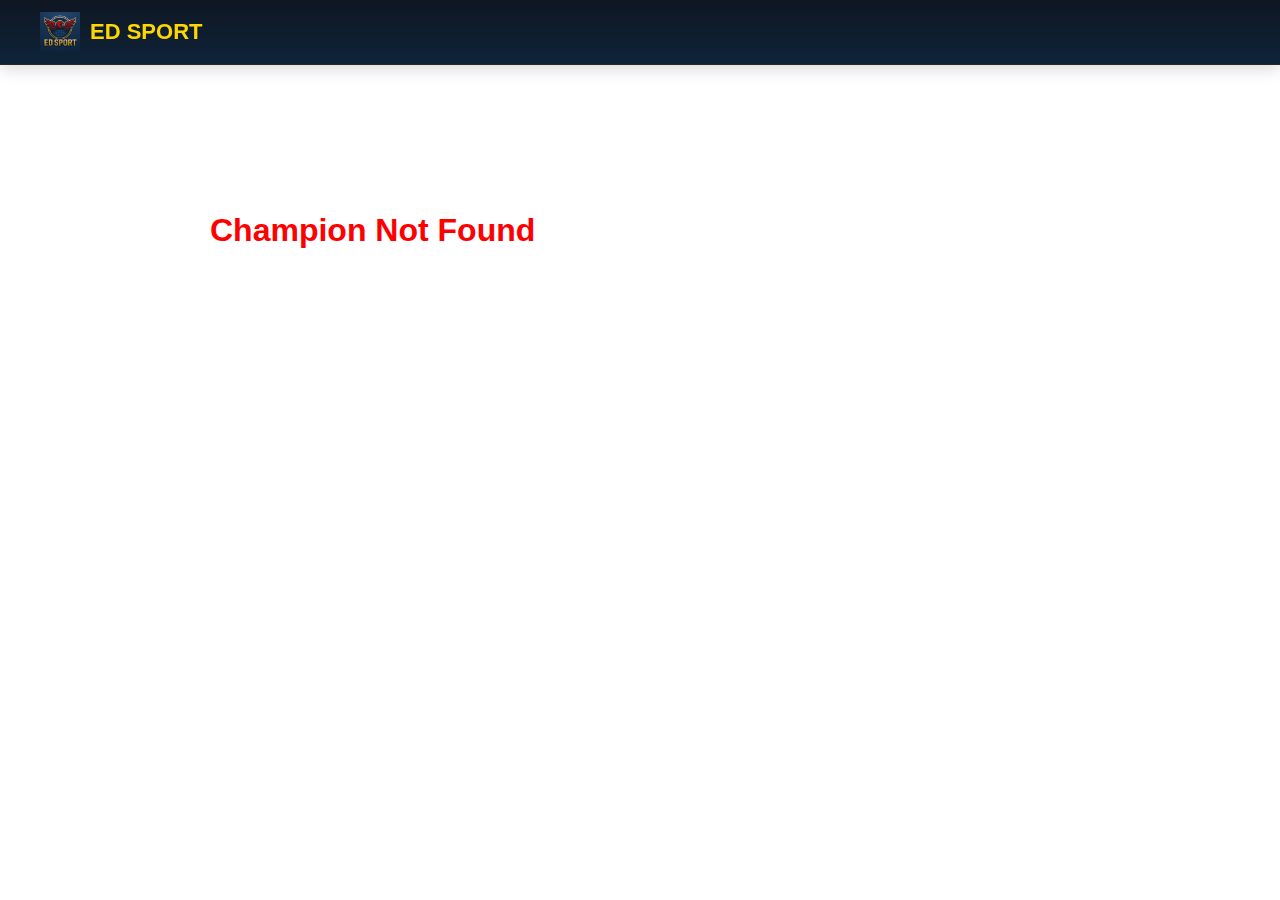
<file: champion.html>
<!DOCTYPE html>
<html lang="en">
  <head>
    <meta charset="UTF-8" />
    <meta name="viewport" content="width=device-width, initial-scale=1.0" />
    <title>Champion Profile</title>
    <link rel="stylesheet" href="style.css" />
    <style>
      .profile-container {
        max-width: 900px;
        margin: 120px auto;
        padding: 20px;
        color: white;
      }

      .profile-header {
        text-align: center;
      }

      .profile-header img {
        width: 180px;
        height: 180px;
        border-radius: 50%;
        border: 4px solid gold;
        object-fit: cover;
      }

      .profile-name {
        color: rgb(238, 202, 0);
        font-size: 32px;
        margin-top: 15px;
      }

      .profile-section {
        margin-top: 40px;
        background: #0c1d33;
        padding: 20px;
        border-left: 4px solid gold;
        border-radius: 10px;
      }

      .profile-section h2 {
        color: gold;
      }
    </style>
  </head>
  <body>
    <header class="navbar">
      <div class="nav-left">
        <a href="index.html" class="nav-logo">
          <img src="assets/logo.png" />
          <span>ED SPORT</span>
        </a>
      </div>
    </header>

    <div class="profile-container" id="profile"></div>

    <script src="champions.js"></script>
    <script>
      const params = new URLSearchParams(window.location.search);
      const id = params.get("id");

      const champ = champions[id];

      const profileDiv = document.getElementById("profile");

      if (!champ) {
        profileDiv.innerHTML = "<h1 style='color:red;'>Champion Not Found</h1>";
      } else {
        profileDiv.innerHTML = `
            <div class="profile-header">
                <img src="assets/P-imges/${champ.image}">
                <h1 class="profile-name">${champ.name}</h1>
                <p>${champ.category}</p>
            </div>

            <div class="profile-section">
                <h2>🏆 Record</h2>
                <p>${champ.record}</p>
            </div>

            <div class="profile-section">
                <h2>📌 Informations</h2>
                <p><b>Age:</b> ${champ.age}</p>
                <p><b>Country:</b> ${champ.country}</p>
                <p><b>Description:</b> ${champ.description}</p>
            </div>
        `;
      }
    </script>
  </body>
</html>
</file>
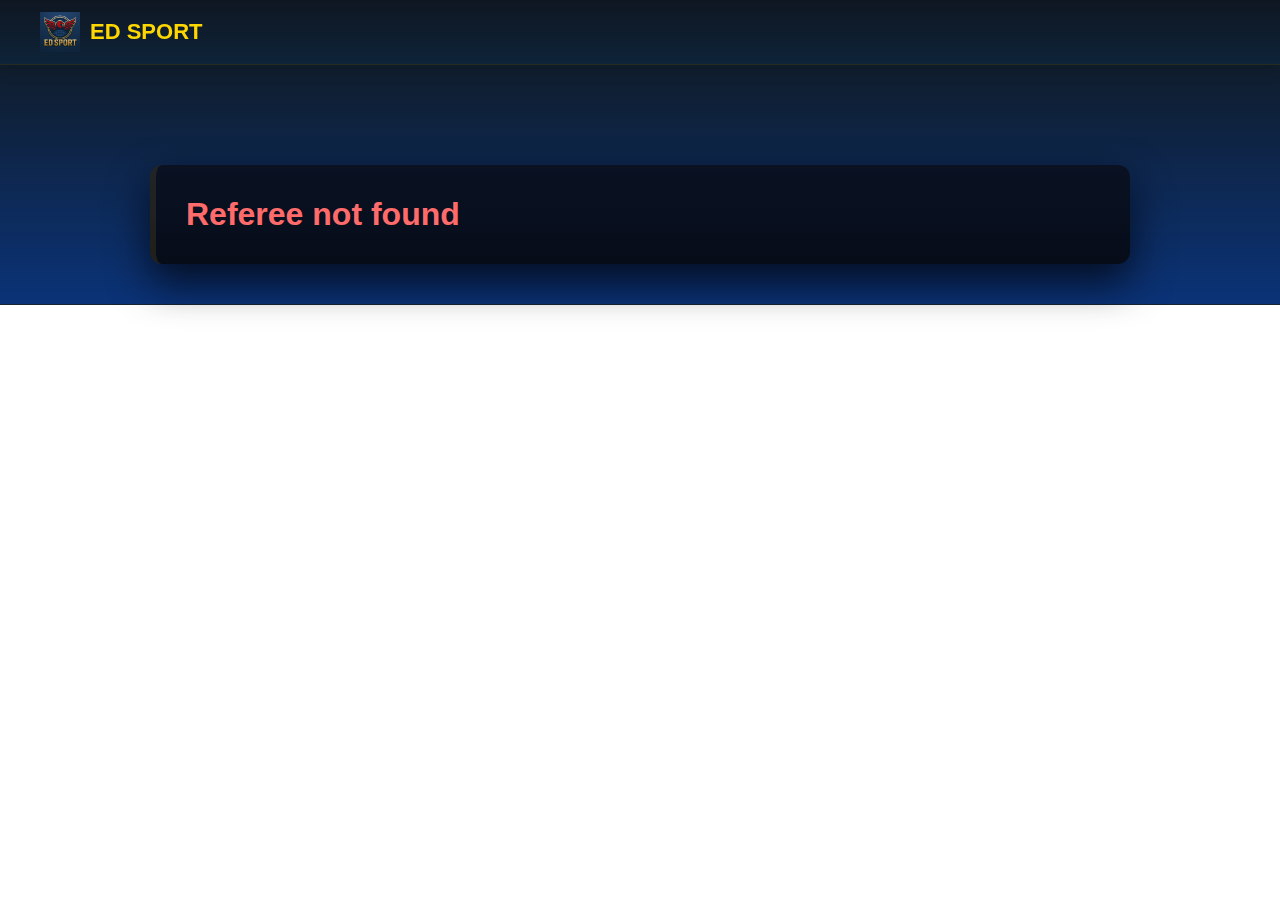
<file: referee.html>
<!DOCTYPE html>
<html lang="en">
  <head>
    <meta charset="utf-8" />
    <meta name="viewport" content="width=device-width,initial-scale=1" />
    <title>Referee Profile — ED SPORT</title>

    <link rel="stylesheet" href="style.css" />

    <style>
      /* Profile top card (ID-like) */
      .profile-hero {
        background: linear-gradient(
          180deg,
          rgba(6, 20, 36, 0.96),
          rgba(6, 47, 117, 0.98)
        );
        padding: 100px 18px 40px;
        color: #fff;
        border-bottom: 1px solid rgba(255, 255, 255, 0.03);
      }

      .id-card {
        max-width: 980px;
        margin: 0 auto;
        display: grid;
        grid-template-columns: 1fr 360px;
        gap: 18px;
        align-items: center;
        background: linear-gradient(
          180deg,
          rgba(10, 18, 34, 0.98),
          rgba(6, 12, 24, 1)
        );
        padding: 18px;
        border-radius: 12px;
        border-left: 6px solid rgba(212, 175, 55, 0.12);
        box-shadow: 0 18px 40px rgba(2, 6, 18, 0.8);
      }

      .id-left {
        padding: 6px 12px;
        color: rgba(255, 255, 255, 0.95);
      }
      .id-right {
        padding: 14px;
        text-align: center;
      }

      .id-right img {
        width: 220px;
        height: 220px;
        object-fit: cover;
        border-radius: 8px;
        border: 4px solid rgba(255, 255, 255, 0.06);
      }

      .id-title {
        color: var(--primary-gold);
        font-weight: 900;
        font-size: 1.6rem;
        margin-bottom: 6px;
      }
      .id-row {
        display: flex;
        gap: 12px;
        flex-wrap: wrap;
        align-items: center;
        margin-top: 6px;
        color: rgba(255, 255, 255, 0.9);
      }

      .profile-sections {
        max-width: 980px;
        margin: 24px auto 80px;
        padding: 0 18px;
        display: grid;
        gap: 18px;
      }

      .profile-block {
        background: linear-gradient(
          180deg,
          rgba(7, 16, 30, 0.88),
          rgba(2, 8, 16, 0.95)
        );
        border-left: 6px solid rgba(212, 175, 55, 0.08);
        padding: 16px;
        border-radius: 10px;
        color: rgba(255, 255, 255, 0.92);
      }

      .profile-block h2 {
        color: var(--primary-gold);
        margin-bottom: 10px;
      }

      @media (max-width: 980px) {
        .id-card {
          grid-template-columns: 1fr;
          text-align: left;
          padding: 12px;
        }
        .id-right {
          text-align: left;
        }
        .id-right img {
          width: 180px;
          height: 180px;
        }
      }
    </style>
  </head>
  <body>
    <!-- NAVBAR -->
    <header class="navbar">
      <div class="nav-left">
        <a href="index.html" class="nav-logo">
          <img src="assets/logo.png" />
          <span>ED SPORT</span>
        </a>
      </div>
    </header>

    <div id="mobileMenu" class="mobile-menu" style="display: none">
      <a href="index.html">Home</a>
      <a href="champions.html">Champions</a>
      <a href="referees.html">Referees</a>
      <div class="close" onclick="closeMenu()">✖</div>
    </div>

    <!-- PROFILE HERO -->
    <section class="profile-hero">
      <div class="id-card" id="idCard">
        <!-- left & right content injected by JS -->
        <div class="id-left" id="idLeft"></div>
        <div class="id-right" id="idRight"></div>
      </div>
    </section>

    <!-- profile details -->
    <main class="profile-sections" id="profileSections">
      <!-- injected -->
    </main>

    <script src="referees.js"></script>
    <script>
      // Load specific referee by ?id=
      const params = new URLSearchParams(window.location.search);
      const id = params.get("id");
      const profileWrap = document.getElementById("idLeft");
      const rightWrap = document.getElementById("idRight");
      const sectionsWrap = document.getElementById("profileSections");

      if (!id || !referees[id]) {
        profileWrap.innerHTML =
          '<h1 style="color:#ff6b6b;">Referee not found</h1>';
      } else {
        const r = referees[id];

        rightWrap.innerHTML = `
        <img src="assets/R-imges/${r.image}" alt="${r.name}">
        <div style="margin-top:12px; color:rgba(255,255,255,0.9); font-weight:700;">${r.country}</div>
      `;

        profileWrap.innerHTML = `
        <div class="id-title">${r.name}</div>
        <div class="id-row">
          <div><strong>License:</strong> ${r.license}</div>
          <div><strong>Class:</strong> ${r.level || "C"}</div>
          <div><strong>Experience:</strong> ${r.experience} yrs</div>
        </div>

        <div class="id-row" style="margin-top:8px;">
          <div><strong>Events:</strong> ${r.events}</div>
          <div><strong>ID#</strong> ${r.idnum || "—"}</div>
        </div>
      `;

        sectionsWrap.innerHTML = `
        <div class="profile-block">
          <h2>Biography</h2>
          <p>${r.description}</p>
        </div>

        <div class="profile-block">
          <h2>Professional Info</h2>
          <p><strong>Full name:</strong> ${r.name}</p>
          <p><strong>Age:</strong> ${r.age} • <strong>Country:</strong> ${r.country}</p>
          <p><strong>License number:</strong> ${r.license}</p>
          <p><strong>Events officiated:</strong> ${r.events}</p>
        </div>

        <div class="profile-block">
          <h2>Official Verification</h2>
          <p>Certified by ED SPORT — International Federation</p>
          <p>Signature and official seal on file.</p>
        </div>
      `;
      }
    </script>
  </body>
</html>
</file>
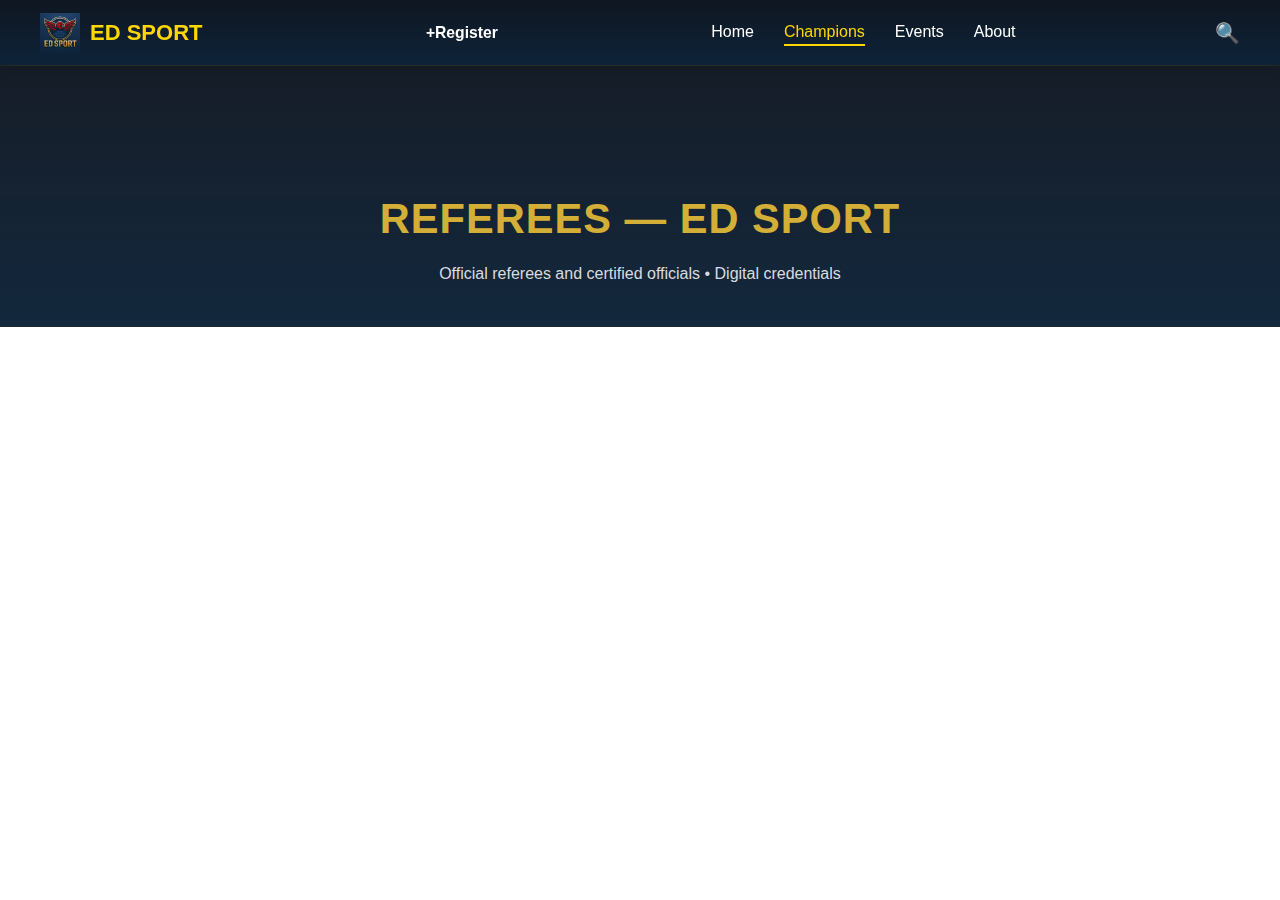
<file: referees.html>
<!DOCTYPE html>
<html lang="en">
  <head>
    <meta charset="utf-8" />
    <meta name="viewport" content="width=device-width,initial-scale=1" />
    <title>ED SPORT — Referees</title>

    <!-- Main site CSS -->
    <link rel="stylesheet" href="style.css" />

    <!-- Small page-specific styles for referee cards (presidential dark theme) -->
    <style>
      /* Page header / hero */
      .ref-hero {
        background: linear-gradient(
          180deg,
          rgba(2, 10, 22, 0.92),
          rgba(6, 28, 50, 0.95)
        );
        padding: 120px 20px 40px;
        text-align: center;
        color: #fff;
        border-bottom: 1px solid rgba(255, 255, 255, 0.03);
      }
      .ref-hero h1 {
        font-size: 2.6rem;
        margin-bottom: 8px;
        color: var(--primary-gold);
        letter-spacing: 1px;
      }
      .ref-hero p {
        color: rgba(255, 255, 255, 0.85);
        margin-top: 6px;
      }

      /* container */
      .referees-container {
        max-width: 1100px;
        margin: 36px auto;
        padding: 0 18px 80px;
        display: grid;
        grid-template-columns: repeat(auto-fit, minmax(320px, 1fr));
        gap: 22px;
        align-items: start;
      }

      /* ID-card style */
      .ref-card {
        background: linear-gradient(
          180deg,
          rgba(8, 18, 34, 0.95),
          rgba(6, 14, 26, 0.98)
        );
        border-radius: 12px;
        padding: 18px;
        color: #fff;
        display: flex;
        gap: 16px;
        align-items: center;
        border-left: 6px solid rgba(212, 175, 55, 0.18);
        box-shadow: 0 10px 30px rgba(2, 8, 20, 0.6);
        transition: transform 0.22s ease, box-shadow 0.22s ease;
        cursor: pointer;
        min-height: 120px;
      }

      .ref-card:hover {
        transform: translateY(-6px);
        box-shadow: 0 20px 50px rgba(11, 28, 50, 0.75);
        border-left-color: var(--primary-gold);
      }

      .ref-photo {
        width: 124px;
        height: 124px;
        border-radius: 8px;
        overflow: hidden;
        flex: 0 0 124px;
        border: 3px solid rgba(255, 255, 255, 0.06);
        background: linear-gradient(
          180deg,
          rgba(255, 255, 255, 0.03),
          rgba(0, 0, 0, 0.1)
        );
        display: flex;
        align-items: center;
        justify-content: center;
      }

      .ref-photo img {
        width: 100%;
        height: 100%;
        object-fit: cover;
        display: block;
      }

      .ref-info {
        flex: 1;
        display: flex;
        flex-direction: column;
        gap: 6px;
      }

      .ref-name {
        font-size: 1.18rem;
        font-weight: 800;
        color: var(--primary-gold);
        letter-spacing: 0.6px;
      }

      .ref-meta {
        display: flex;
        gap: 16px;
        flex-wrap: wrap;
        color: rgba(255, 255, 255, 0.88);
        font-weight: 600;
        font-size: 0.95rem;
      }

      .ref-desc {
        color: rgba(255, 255, 255, 0.75);
        margin-top: 8px;
        font-size: 0.95rem;
        line-height: 1.45;
      }

      /* small badge on top right */
      .ref-badge {
        background: rgba(255, 255, 255, 0.03);
        color: rgba(212, 175, 55, 0.98);
        padding: 6px 10px;
        border-radius: 8px;
        font-weight: 800;
        font-size: 0.85rem;
        align-self: start;
        margin-left: auto;
        border: 1px solid rgba(212, 175, 55, 0.08);
      }

      /* search box area (appears below navbar) */
      #search-box {
        display: none;
        max-width: 1100px;
        margin: 12px auto;
        padding: 10px 18px;
        background: transparent;
      }
      #search-box input {
        width: 100%;
        padding: 12px 14px;
        font-size: 15px;
        border-radius: 10px;
        border: 2px solid rgba(212, 175, 55, 0.12);
        background: linear-gradient(
          180deg,
          rgba(255, 255, 255, 0.02),
          rgba(0, 0, 0, 0.12)
        );
        color: #fff;
      }

      /* responsive */
      @media (max-width: 900px) {
        .referees-container {
          grid-template-columns: 1fr;
          margin-top: 18px;
          padding-top: 6px;
        }
        .ref-card {
          padding: 14px;
          gap: 12px;
          min-height: 140px;
        }
        .ref-photo {
          width: 110px;
          height: 110px;
          flex: 0 0 110px;
        }
      }
    </style>
  </head>
  <body>
    <!-- NAVBAR (same visual system as site) -->
    <header class="navbar">
      <div class="nav-left">
        <a href="index.html" class="nav-logo">
          <img src="assets/logo.png" />
          <span>ED SPORT</span>
        </a>
      </div>
      <div>
        <a
          href="https://docs.google.com/forms/d/e/1FAIpQLSe7PLqsnA4XoC5FqGplRBDyC_rq44TjDTsX52bWJMrX7ULT3Q/viewform?usp=dialog"
          class="nav-link"
          ><i class="fas fa-user-tie"></i> +Register</a
        >
      </div>

      <div class="nav-center">
        <a href="index.html" class="nav-item">Home</a>
        <a href="champions.html" class="nav-item active">Champions</a>
        <a href="#" class="nav-item">Events</a>
        <a href="#" class="nav-item">About</a>
      </div>

      <div class="nav-right">
        <div class="menu-icon" onclick="openMenu()">☰</div>
        <div class="search-icon" onclick="toggleSearch()">🔍</div>
      </div>
    </header>

    <!-- Mobile full-screen menu (hidden on desktop) -->
    <div id="mobileMenu" class="mobile-menu" style="display: none">
      <a href="index.html">Home</a>
      <a href="champions.html">Champions</a>
      <a href="referees.html">Referees</a>
      <a href="#">Events</a>
      <a href="#">About</a>
      <div class="close" onclick="closeMenu()">✖</div>
    </div>

    <!-- Search -->
    <div id="search-box">
      <input
        style="color: black"
        id="searchInput"
        type="text"
        placeholder="Search referees by name, country or license..."
        onkeyup="searchReferees()"
      />
    </div>

    <!-- Hero -->
    <section class="ref-hero">
      <h1>REFEREES — ED SPORT</h1>
      <p>Official referees and certified officials • Digital credentials</p>
    </section>

    <!-- List -->
    <main class="referees-container" id="refereesList">
      <!-- cards generated by referees.js -->
    </main>

    <script src="referees.js"></script>
    <script>
      // Render list on load (referees.js will export "renderRefereeList" too)
      if (typeof renderRefereeList === "function") renderRefereeList();
    </script>
  </body>
</html>
</file>
<file: style.css>
/* ==========================================
   ED SPORT - AFRICAN CHAMPIONSHIP 2025
   FULL THEME (Option C: Full Poster Theme)
   - Poster background hero
   - Dark cinematic overlay + gold accents
   - Responsive, accessible, optimized for GitHub Pages
   ========================================== */

/* CSS Variables */
:root {
    --primary-navy: #0b2b47; /* slightly darker to match poster */
    --primary-red: #c41e3a;
    --primary-gold: #d4af37;
    --dark-navy: #071827;
    --light-gold: #f0d57c;
    --white: #ffffff;
    --off-white: #f8f9fa;
    --gray: #6c757d;
    --dark: #212529;

    --shadow-sm: 0 2px 8px rgba(0, 0, 0, 0.1);
    --shadow-md: 0 4px 16px rgba(0, 0, 0, 0.15);
    --shadow-lg: 0 8px 32px rgba(0, 0, 0, 0.25);

    --transition: all 0.28s cubic-bezier(.2,.9,.3,1);
}

/* Reset & Base Styles */
* {
    margin: 0;
    padding: 0;
    box-sizing: border-box;
}

html {
    scroll-behavior: smooth;
    font-size: 16px;
}

body {
    font-family: 'Montserrat', -apple-system, BlinkMacSystemFont, 'Segoe UI', sans-serif;
    line-height: 1.6;
    color: var(--dark);
    background-color: var(--white);
    overflow-x: hidden;
    -webkit-font-smoothing: antialiased;
    -moz-osx-font-smoothing: grayscale;
}

img {
    max-width: 100%;
    height: auto;
    display: block;
}

a {
    text-decoration: none;
    color: inherit;
}

ul {
    list-style: none;
}

/* ==========================================
   NAVIGATION
   ========================================== */

.navbar {
    position: fixed;
    top: 0;
    left: 0;
    width: 100%;
    background: rgba(10,18,30,0.55);
    backdrop-filter: blur(6px);
    z-index: 1000;
    box-shadow: var(--shadow-md);
    transition: var(--transition);
    padding: 14px 0;
}

.navbar.scrolled {
    background: linear-gradient(90deg, rgba(11,43,71,0.98), rgba(7,24,39,0.98));
    padding: 8px 0;
}

.nav-container {
    max-width: 1400px;
    margin: 0 auto;
    padding: 6px 24px;
    display: flex;
    align-items: center;
    justify-content: space-between;
    gap: 20px;
}

.nav-logo img {
    height: 60px;
    width: auto;
    transition: var(--transition);
    display: block;
}

.navbar.scrolled .nav-logo img {
    height: 52px;
}

.menu-toggle {
    display: none;
    flex-direction: column;
    gap: 5px;
    background: none;
    border: none;
    cursor: pointer;
    padding: 8px;
    z-index: 1001;
}

.menu-toggle span {
    width: 28px;
    height: 3px;
    background: var(--primary-gold);
    border-radius: 3px;
    transition: var(--transition);
}

.menu-toggle.active span:nth-child(1) {
    transform: rotate(45deg) translate(8px, 8px);
}

.menu-toggle.active span:nth-child(2) {
    opacity: 0;
}

.menu-toggle.active span:nth-child(3) {
    transform: rotate(-45deg) translate(7px, -7px);
}

.nav-menu {
    display: flex;
    gap: 28px;
    align-items: center;
}

.nav-link {
    color: var(--white);
    font-weight: 600;
    font-size: 0.98rem;
    padding: 8px 14px;
    border-radius: 10px;
    transition: var(--transition);
    display: flex;
    align-items: center;
    gap: 10px;
    white-space: nowrap;
}

.nav-link:hover {
    background: var(--primary-gold);
    color: var(--primary-navy);
    transform: translateY(-2px);
}

.nav-link i {
    font-size: 1.05rem;
}

/* ==========================================
   HERO SECTION (FULL POSTER THEME)
   ========================================== */

.hero {
    min-height: 100vh;
    /* Poster background - use local file inside assets/ for GitHub Pages */
    background-image: url('assets/poster.jpg');
    background-size: cover;
    background-position: center center;
    background-repeat: no-repeat;
    position: relative;
    display: flex;
    align-items: center;
    justify-content: center;
    padding: 120px 20px 60px;
    overflow: hidden;
}

/* Cinematic dark overlay to ensure text readability over poster */
.hero-overlay {
    position: absolute;
    top: 0;
    left: 0;
    width: 100%;
    height: 100%;
    /* gradient preserves poster contrast while darkening edges */
    background: linear-gradient(180deg, rgba(10,18,30,0.75) 0%, rgba(10,18,30,0.85) 60%, rgba(7,24,39,0.95) 100%);
    z-index: 1;
}

/* Subtle radial spotlight to highlight center/logo */
.hero::after {
    content: "";
    position: absolute;
    top: 45%;
    left: 50%;
    width: 680px;
    height: 680px;
    background: radial-gradient(circle at center, rgba(212,175,55,0.14) 0%, rgba(212,175,55,0.06) 25%, rgba(0,0,0,0) 65%);
    transform: translate(-50%, -50%);
    z-index: 0;
    filter: blur(12px);
    pointer-events: none;
}

/* Decorative Africa + trophy overlays (low opacity, poster-matched color) */
.hero-africa {
    position: absolute;
    right: 40px;
    top: 140px;
    width: 160px;
    opacity: 0.14;
    z-index: 0;
    transform: rotate(0deg);
    filter: drop-shadow(0 6px 18px rgba(0,0,0,0.35));
}

.hero-trophy {
    position: absolute;
    left: 40px;
    bottom: 70px;
    width: 150px;
    opacity: 0.14;
    z-index: 0;
    filter: drop-shadow(0 6px 18px rgba(0,0,0,0.35));
}

/* central content */
.hero-content {
    position: relative;
    z-index: 2;
    text-align: center;
    max-width: 920px;
    margin: 0 auto;
    padding: 0 16px;
}

/* Logo */
.hero-logo {
    margin-bottom: 24px;
    animation: fadeInDown 1s ease;
}

.hero-logo img {
    height: 120px;
    width: auto;
    margin: 0 auto;
    filter: drop-shadow(0 14px 36px rgba(0,0,0,0.6));
}

/* Titles */
.hero-title {
    display: flex;
    flex-direction: column;
    gap: 8px;
    margin-bottom: 18px;
    animation: fadeInUp 1s ease 0.15s both;
    align-items: center;
    justify-content: center;
}

.title-main {
    font-size: 3.6rem;
    font-weight: 900;
    color: var(--white);
    text-shadow: 0 6px 22px rgba(0,0,0,0.6);
    letter-spacing: 2px;
}

.title-date {
    font-size: 2.4rem;
    font-weight: 800;
    color: var(--primary-gold);
    text-shadow: 0 6px 18px rgba(212,175,55,0.25);
}

/* tagline */
.hero-tagline {
    font-size: 1.3rem;
    color: var(--light-gold);
    font-weight: 700;
    margin-bottom: 36px;
    text-transform: uppercase;
    letter-spacing: 2px;
    animation: fadeInUp 1s ease 0.35s both;
}

/* COUNTDOWN */
.countdown-container {
    margin-bottom: 36px;
    animation: fadeInUp 1s ease 0.55s both;
}

.countdown-label {
    font-size: 1.1rem;
    color: var(--white);
    margin-bottom: 18px;
    font-weight: 600;
}

.countdown {
    display: flex;
    justify-content: center;
    align-items: center;
    gap: 12px;
    flex-wrap: wrap;
}

.countdown-item {
    background: linear-gradient(180deg, rgba(212,175,55,0.12), rgba(212,175,55,0.08));
    backdrop-filter: blur(6px);
    border: 2px solid rgba(212,175,55,0.22);
    border-radius: 14px;
    padding: 16px 20px;
    min-width: 90px;
    display: flex;
    flex-direction: column;
    align-items: center;
    box-shadow: 0 8px 28px rgba(212,175,55,0.12);
}

.countdown-value {
    font-size: 2.6rem;
    font-weight: 900;
    color: var(--primary-gold);
    line-height: 1;
    font-family: 'Montserrat', sans-serif;
}

.countdown-text {
    font-size: 0.82rem;
    color: var(--white);
    text-transform: uppercase;
    letter-spacing: 1px;
    margin-top: 6px;
    font-weight: 600;
}

.countdown-separator {
    font-size: 2rem;
    color: var(--primary-gold);
    font-weight: 800;
    margin: 0 6px;
}

/* Buttons */
.hero-buttons {
    display: flex;
    gap: 18px;
    justify-content: center;
    flex-wrap: wrap;
    animation: fadeInUp 1s ease 0.8s both;
}

.btn {
    display: inline-flex;
    align-items: center;
    gap: 10px;
    padding: 14px 30px;
    font-size: 1rem;
    font-weight: 800;
    border-radius: 40px;
    cursor: pointer;
    transition: var(--transition);
    border: 2px solid transparent;
    text-transform: uppercase;
    letter-spacing: 1px;
}

.btn-primary {
    background: var(--primary-gold);
    color: var(--primary-navy);
    border-color: var(--primary-gold);
    box-shadow: 0 10px 30px rgba(212,175,55,0.12);
}

.btn-primary:hover {
    background: var(--light-gold);
    transform: translateY(-4px);
}

.btn-secondary {
    background: transparent;
    color: var(--white);
    border-color: rgba(255,255,255,0.14);
    border: 2px solid rgba(255,255,255,0.12);
}

.btn-secondary:hover {
    background: rgba(255,255,255,0.95);
    color: var(--primary-navy);
    transform: translateY(-4px);
}

/* Scroll Indicator */
.scroll-indicator {
    position: absolute;
    bottom: 26px;
    left: 50%;
    transform: translateX(-50%);
    z-index: 2;
    animation: bounce 2s infinite;
}

.scroll-indicator i {
    font-size: 1.9rem;
    color: var(--primary-gold);
}

/* ==========================================
   SECTIONS
   ========================================== */

.section {
    padding: 80px 20px;
}

.container {
    max-width: 1200px;
    margin: 0 auto;
}

.section-header {
    text-align: center;
    margin-bottom: 50px;
}

.section-title {
    font-size: 2.4rem;
    font-weight: 800;
    color: var(--primary-navy);
    margin-bottom: 10px;
    display: flex;
    align-items: center;
    justify-content: center;
    gap: 12px;
}

.section-title i {
    color: var(--primary-gold);
    font-size: 2.2rem;
}

.section-subtitle {
    font-size: 1.05rem;
    color: var(--gray);
    max-width: 680px;
    margin: 0 auto;
}

/* ==========================================
   CHAMPIONS SECTION
   ========================================== */

.champions-section {
    background: var(--off-white);
}

.champions-grid {
    display: grid;
    grid-template-columns: repeat(auto-fit, minmax(260px, 1fr));
    gap: 28px;
}

.champion-card {
    background: var(--white);
    border-radius: 16px;
    padding: 30px 22px;
    text-align: center;
    box-shadow: var(--shadow-md);
    transition: var(--transition);
    border: 2px solid transparent;
}

.champion-card:hover {
    transform: translateY(-8px);
    border-color: var(--primary-gold);
    box-shadow: var(--shadow-lg);
}

.champion-image {
    width: 110px;
    height: 110px;
    margin: 0 auto 18px;
    background: linear-gradient(135deg, var(--primary-gold), var(--light-gold));
    border-radius: 50%;
    display: flex;
    align-items: center;
    justify-content: center;
    font-size: 3rem;
    color: var(--primary-navy);
    box-shadow: 0 8px 24px rgba(212,175,55,0.25);
}

.champion-card h3 {
    font-size: 1.25rem;
    color: var(--primary-navy);
    margin-bottom: 8px;
}

.champion-country {
    font-size: 1rem;
    margin-bottom: 8px;
    color: var(--gray);
}

.champion-title {
    color: var(--primary-red);
    font-weight: 700;
    font-size: 1rem;
}

/* ==========================================
   REFEREES SECTION
   ========================================== */

.referees-section {
    background: var(--white);
}

.referees-grid {
    display: grid;
    grid-template-columns: repeat(auto-fit, minmax(260px, 1fr));
    gap: 28px;
}

.referee-card {
    background: linear-gradient(180deg, var(--primary-navy), var(--dark-navy));
    color: var(--white);
    border-radius: 16px;
    padding: 30px 22px;
    text-align: center;
    transition: var(--transition);
}

.referee-card:hover {
    transform: translateY(-8px);
    box-shadow: var(--shadow-lg);
}

.referee-icon {
    width: 96px;
    height: 96px;
    margin: 0 auto 18px;
    background: var(--primary-gold);
    border-radius: 50%;
    display: flex;
    align-items: center;
    justify-content: center;
    font-size: 2.6rem;
    color: var(--primary-navy);
}

.referee-card h3 {
    font-size: 1.25rem;
    color: var(--primary-gold);
    margin-bottom: 12px;
}

.referee-card p {
    color: rgba(255, 255, 255, 0.95);
    line-height: 1.6;
}

/* ==========================================
   NEWS SECTION
   ========================================== */

.news-section {
    background: var(--off-white);
}

.news-grid {
    display: grid;
    grid-template-columns: repeat(auto-fit, minmax(300px, 1fr));
    gap: 28px;
}

.news-card {
    background: var(--white);
    border-radius: 16px;
    overflow: hidden;
    box-shadow: var(--shadow-md);
    transition: var(--transition);
}

.news-card:hover {
    transform: translateY(-6px);
    box-shadow: var(--shadow-lg);
}

.news-image {
    height: 190px;
    background: linear-gradient(135deg, var(--primary-navy), var(--dark-navy));
    display: flex;
    align-items: center;
    justify-content: center;
    font-size: 3.2rem;
    color: var(--primary-gold);
}

.news-content {
    padding: 22px;
}

.news-date {
    display: inline-flex;
    align-items: center;
    gap: 8px;
    color: var(--primary-red);
    font-size: 0.9rem;
    font-weight: 600;
    margin-bottom: 10px;
}

.news-card h3 {
    font-size: 1.15rem;
    color: var(--primary-navy);
    margin-bottom: 10px;
    font-weight: 700;
}

.news-card p {
    color: var(--gray);
    line-height: 1.6;
    margin-bottom: 12px;
}

.news-link {
    color: var(--primary-gold);
    font-weight: 700;
    display: inline-flex;
    align-items: center;
    gap: 8px;
    transition: var(--transition);
}

/* ==========================================
   REGISTER SECTION
   ========================================== */

.register-section {
    background: var(--white);
}

.register-content {
    display: grid;
    grid-template-columns: 1fr 1.2fr;
    gap: 36px;
    align-items: start;
}

.register-info h3 {
    font-size: 1.4rem;
    color: var(--primary-navy);
    margin-bottom: 18px;
}

.info-list {
    margin-bottom: 24px;
}

.info-list li {
    display: flex;
    align-items: center;
    gap: 12px;
    margin-bottom: 12px;
    font-size: 1rem;
    color: var(--dark);
}

.info-list i {
    color: var(--primary-gold);
    font-size: 1.2rem;
}

.contact-box {
    background: var(--off-white);
    padding: 18px;
    border-radius: 12px;
    border-left: 4px solid var(--primary-gold);
}

.contact-box h4 {
    color: var(--primary-navy);
    margin-bottom: 10px;
    font-size: 1.05rem;
}

.contact-box p {
    display: flex;
    align-items: center;
    gap: 10px;
    margin-bottom: 8px;
    color: var(--dark);
}

.contact-box i {
    color: var(--primary-red);
    width: 20px;
}

.contact-box a {
    color: var(--primary-navy);
    font-weight: 600;
}

.contact-box a:hover {
    color: var(--primary-gold);
}

.register-form-container {
    background: var(--off-white);
    padding: 26px;
    border-radius: 14px;
    box-shadow: var(--shadow-md);
}

.register-form {
    display: flex;
    flex-direction: column;
    gap: 16px;
}

.form-row {
    display: grid;
    grid-template-columns: 1fr 1fr;
    gap: 16px;
}

.form-group {
    display: flex;
    flex-direction: column;
    gap: 8px;
}

.form-group label {
    font-weight: 600;
    color: var(--primary-navy);
    display: flex;
    align-items: center;
    gap: 8px;
    font-size: 0.95rem;
}

.form-group label i {
    color: var(--primary-gold);
}

.form-group input,
.form-group select {
    padding: 12px 14px;
    border: 2px solid var(--gray);
    border-radius: 10px;
    font-size: 1rem;
    font-family: inherit;
    transition: var(--transition);
    background: var(--white);
}

.form-group input:focus,
.form-group select:focus {
    outline: none;
    border-color: var(--primary-gold);
    box-shadow: 0 0 0 6px rgba(212,175,55,0.06);
}

/* ==========================================
   MARKET SECTION
   ========================================== */

.market-section {
    background: var(--off-white);
}

.market-grid {
    display: grid;
    grid-template-columns: repeat(auto-fit, minmax(260px, 1fr));
    gap: 28px;
}

.product-card {
    background: var(--white);
    border-radius: 16px;
    padding: 30px 22px;
    text-align: center;
    box-shadow: var(--shadow-md);
    transition: var(--transition);
    border: 2px solid transparent;
}

.product-card:hover {
    transform: translateY(-8px);
    border-color: var(--primary-gold);
}

.product-image {
    width: 110px;
    height: 110px;
    margin: 0 auto 18px;
    background: var(--primary-navy);
    border-radius: 14px;
    display: flex;
    align-items: center;
    justify-content: center;
    font-size: 2.6rem;
    color: var(--primary-gold);
}

/* ==========================================
   FOOTER
   ========================================== */

.footer {
    background: linear-gradient(90deg, var(--primary-navy), var(--dark-navy));
    color: var(--white);
    padding: 48px 20px 30px;
}

.footer-content {
    max-width: 1200px;
    margin: 0 auto;
    display: grid;
    grid-template-columns: repeat(auto-fit, minmax(220px, 1fr));
    gap: 30px;
    margin-bottom: 28px;
}

.footer-logo img {
    height: 72px;
    width: auto;
    margin-bottom: 12px;
}

.footer-logo p {
    color: var(--primary-gold);
    font-weight: 600;
    font-size: 1rem;
}

.footer-contact h3,
.footer-social h3 {
    color: var(--primary-gold);
    margin-bottom: 12px;
    font-size: 1.05rem;
}

.footer-contact p {
    display: flex;
    align-items: center;
    gap: 10px;
    margin-bottom: 10px;
    color: rgba(255,255,255,0.92);
}

.footer-contact i {
    color: var(--primary-gold);
    width: 20px;
}

.footer-contact a {
    color: var(--white);
    transition: var(--transition);
}

.footer-contact a:hover {
    color: var(--primary-gold);
}

.social-links {
    display: flex;
    gap: 12px;
}

.social-link {
    width: 46px;
    height: 46px;
    border-radius: 50%;
    display: flex;
    align-items: center;
    justify-content: center;
    font-size: 1.1rem;
    transition: var(--transition);
    border: 2px solid var(--primary-gold);
}

.social-link.facebook { background: #1877f2; color: #fff; }
.social-link.instagram { background: linear-gradient(45deg, #f09433, #e6683c, #dc2743, #cc2366); color: #fff; }
.social-link.tiktok { background: #000; color: #fff; }
.social-link.market { background: var(--primary-gold); color: var(--primary-navy); }

.social-link:hover {
    transform: translateY(-6px);
    box-shadow: 0 10px 30px rgba(212,175,55,0.15);
}

.footer-bottom {
    max-width: 1200px;
    margin: 0 auto;
    padding-top: 18px;
    border-top: 1px solid rgba(255,255,255,0.06);
    text-align: center;
    color: rgba(255,255,255,0.82);
    font-size: 0.95rem;
}

/* ==========================================
   SCROLL TO TOP BUTTON
   ========================================== */

.scroll-top {
    position: fixed;
    bottom: 26px;
    right: 26px;
    width: 52px;
    height: 52px;
    background: var(--primary-gold);
    color: var(--primary-navy);
    border: none;
    border-radius: 50%;
    font-size: 1.2rem;
    cursor: pointer;
    opacity: 0;
    visibility: hidden;
    transition: var(--transition);
    z-index: 999;
    box-shadow: var(--shadow-lg);
}

.scroll-top.visible {
    opacity: 1;
    visibility: visible;
}

.scroll-top:hover {
    background: var(--light-gold);
    transform: translateY(-5px);
}

/* ==========================================
   ANIMATIONS
   ========================================== */

@keyframes bounce {
    0%, 100% { transform: translateX(-50%) translateY(0); }
    50% { transform: translateX(-50%) translateY(-15px); }
}

@keyframes fadeInDown {
    from { opacity: 0; transform: translateY(-20px); }
    to { opacity: 1; transform: translateY(0); }
}

@keyframes fadeInUp {
    from { opacity: 0; transform: translateY(20px); }
    to { opacity: 1; transform: translateY(0); }
}

/* ==========================================
   RESPONSIVE DESIGN
   ========================================== */

@media (max-width: 1100px) {
    .title-main { font-size: 3rem; }
    .title-date { font-size: 2rem; }
    .hero-africa { right: 24px; width: 140px; top: 120px; }
    .hero-trophy { left: 18px; bottom: 40px; width: 120px; }
}

@media (max-width: 992px) {
    .menu-toggle { display: flex; }

    .nav-menu {
        position: fixed;
        top: 0;
        right: -100%;
        height: 100vh;
        width: 280px;
        background: linear-gradient(180deg, rgba(10,18,30,0.98), rgba(7,24,39,0.98));
        flex-direction: column;
        padding: 100px 24px 30px;
        gap: 12px;
        transition: right 0.38s cubic-bezier(.2,.9,.3,1);
        box-shadow: -6px 0 28px rgba(0,0,0,0.35);
    }

    .nav-menu.active { right: 0; }

    .nav-link {
        width: 100%;
        padding: 14px 18px;
        justify-content: flex-start;
        border-radius: 10px;
        font-size: 1.05rem;
    }

    .register-content {
        grid-template-columns: 1fr;
    }

    .form-row {
        grid-template-columns: 1fr;
    }
}

@media (max-width: 768px) {
    html { font-size: 14px; }

    .hero {
        padding: 100px 14px 60px;
        background-attachment: scroll; /* avoid fixed background on mobile */
    }

    .hero-logo img { height: 86px; }
    .title-main { font-size: 2.2rem; }
    .title-date { font-size: 1.4rem; }
    .hero-tagline { font-size: 0.95rem; }

    .countdown-item {
        padding: 12px 14px;
        min-width: 78px;
    }

    .countdown-value { font-size: 1.8rem; }
    .countdown-separator { font-size: 1.7rem; }

    .section { padding: 60px 14px; }
    .section-title { font-size: 1.6rem; }

    .hero-africa { display: none; } /* hide decorative on small phones */
    .hero-trophy { display: none; }
}

@media (max-width: 480px) {
    .nav-logo img { height: 52px; }

    .countdown {
        gap: 8px;
    }

    .countdown-item {
        padding: 10px 12px;
        min-width: 64px;
    }

    .countdown-value { font-size: 1.6rem; }
    .countdown-text { font-size: 0.72rem; }

    .title-main { font-size: 1.9rem; }
    .title-date { font-size: 1.1rem; }
    .hero { padding: 80px 12px 50px; }
}

/* ==========================================
   SMALL HELPERS
   ========================================== */

.hidden { display: none !important; }
.center { text-align: center; }

/* ==========================================
   FINAL TOUCH: accent for active nav & small fixes
   ========================================== */

.nav-link.active {
    background: var(--primary-gold);
    color: var(--primary-navy);
    box-shadow: 0 8px 30px rgba(212,175,55,0.12);
}

/* Error message style from JS */
.error-message {
    color: var(--primary-red);
    font-size: 0.88rem;
    margin-top: 6px;
}

/* Notification (fallback if JS injects) */
.notification {
    border-left: 5px solid var(--primary-gold);
}

/* End of CSS */

/* Navbar Upgrade */
.navbar {
  position: fixed;
  top: 0;
  width: 100%;
  background: linear-gradient(90deg, #071423, #0b1f36);
  display: flex;
  align-items: center;
  justify-content: space-between;
  padding: 12px 40px;
  z-index: 1000;
  border-bottom: 1px solid rgba(255, 215, 0, 0.1);
}

.nav-left .nav-logo {
  display: flex;
  align-items: center;
  gap: 10px;
  color: gold;
  font-weight: bold;
  font-size: 22px;
}

.nav-logo img {
  height: 40px;
}

.nav-center {
  display: flex;
  gap: 30px;
}

.nav-item {
  color: white;
  text-decoration: none;
  font-size: 16px;
  transition: 0.3s;
}

.nav-item:hover,
.nav-item.active {
  color: gold;
  border-bottom: 2px solid gold;
}

.search-icon {
  color: gold;
  cursor: pointer;
  font-size: 20px;
  transition: 0.3s;
}

.search-box {
  display: none;
  background: #0b1f36;
  padding: 10px 40px;
  margin-top: 70px;
}

.search-box input {
  width: 100%;
  padding: 10px;
  font-size: 16px;
  border: 2px solid gold;
  background: #071423;
  color: white;
  border-radius: 8px;
}

/* Champion Card Improved */
.champ-card {
  background: #071423;
  border: 2px solid rgba(255, 215, 0, 0.6);
  border-radius: 12px;
  text-align: center;
  padding: 20px;
  transition: 0.3s;
  cursor: pointer;
  position: relative;
}

.champ-card:hover {
  transform: scale(1.05);
  box-shadow: 0 0 25px gold;
}

.champ-card img {
  width: 130px;
  height: 130px;
  border-radius: 50%;
  border: 4px solid gold;
}

.champ-card .category {
  color: gold;
  font-size: 14px;
  margin-top: 10px;
  opacity: 0.9;
}

.champ-card .country {
  color: white;
  font-size: 13px;
  opacity: 0.7;
}

/* ===== MOBILE OPTIMIZATION ===== */
@media(max-width: 900px) {

  /* NAVBAR MOBILE */
  .navbar {
    padding: 10px 20px;
    justify-content: space-between;
  }

  .nav-center {
    display: none;  /* hide desktop menu */
  }

  .nav-left .nav-logo span {
    font-size: 18px;
  }

  .nav-logo img {
    height: 34px;
  }

  .search-icon {
    font-size: 18px;
  }

  /* SEARCH BOX MOBILE */
  .search-box {
    margin-top: 75px !important;
    padding: 12px 15px;
  }

  .search-box input {
    font-size: 15px;
    padding: 10px;
  }

  /* CHAMPIONS GRID */
  .champions-container {
    grid-template-columns: 1fr; /* ONE card per row */
    gap: 20px;
    padding: 10px 15px;
    margin-top: 100px;
  }

  /* CARD MOBILE STYLE */
  .champ-card {
    padding: 25px;
    border-radius: 14px;
  }

  .champ-card img {
    width: 160px;
    height: 160px;
    border-width: 5px;
  }

  .champ-card h3 {
    font-size: 20px;
    margin-top: 10px;
  }

  .champ-card .category {
    font-size: 14px;
  }

  .champ-card .country {
    font-size: 13px;
  }
}

/* ===== VERY SMALL PHONE ===== */
@media(max-width: 430px) {
  .champ-card img {
    width: 150px;
    height: 150px;
  }

  .champ-card h3 {
    font-size: 18px;
  }
}
/* MOBILE MENU */
.menu-icon {
  display: none;
}

@media(max-width: 900px) {
  .menu-icon {
    display: block;
    font-size: 24px;
    color: gold;
    cursor: pointer;
    margin-right: 18px;
  }
}

.mobile-menu {
  display: none;
  position: fixed;
  top: 0;
  left: 0;
  width: 100%;
  height: 100%;
  background: #071423;
  flex-direction: column;
  gap: 25px;
  padding-top: 80px;
  text-align: center;
  z-index: 2000;
}

.mobile-menu a {
  color: gold;
  font-size: 22px;
  text-decoration: none;
}

.mobile-menu .close {
  position: absolute;
  top: 20px;
  right: 20px;
  font-size: 30px;
  cursor: pointer;
  color: white;
}
/* ===== NAVBAR FIX ===== */
.navbar {
  position: sticky;
  top: 0;
  z-index: 9999;
  background: linear-gradient(180deg, rgba(2,10,22,0.95), rgba(6,28,50,0.97));
  backdrop-filter: blur(10px);
}

/* Desktop menu */
.nav-center {
  display: flex;
}

/* Mobile Menu Hidden by default */
.menu-icon {
  display: none;
}

/* Mobile responsive rules */
@media(max-width: 900px) {
  .nav-center {
    display: none;
  }
  .menu-icon {
    display: block;
  }
}

/* Search box visible under navbar */


/* mobile menu */
.mobile-menu {
  position: fixed;
  top: 0;
  left: 0;
  right: 0;
  bottom: 0;
  background: rgba(2,10,22,0.96);
  flex-direction: column;
  align-items: center;
  justify-content: center;
  gap: 28px;
  z-index: 99999;
  display: none;
}
</file>
